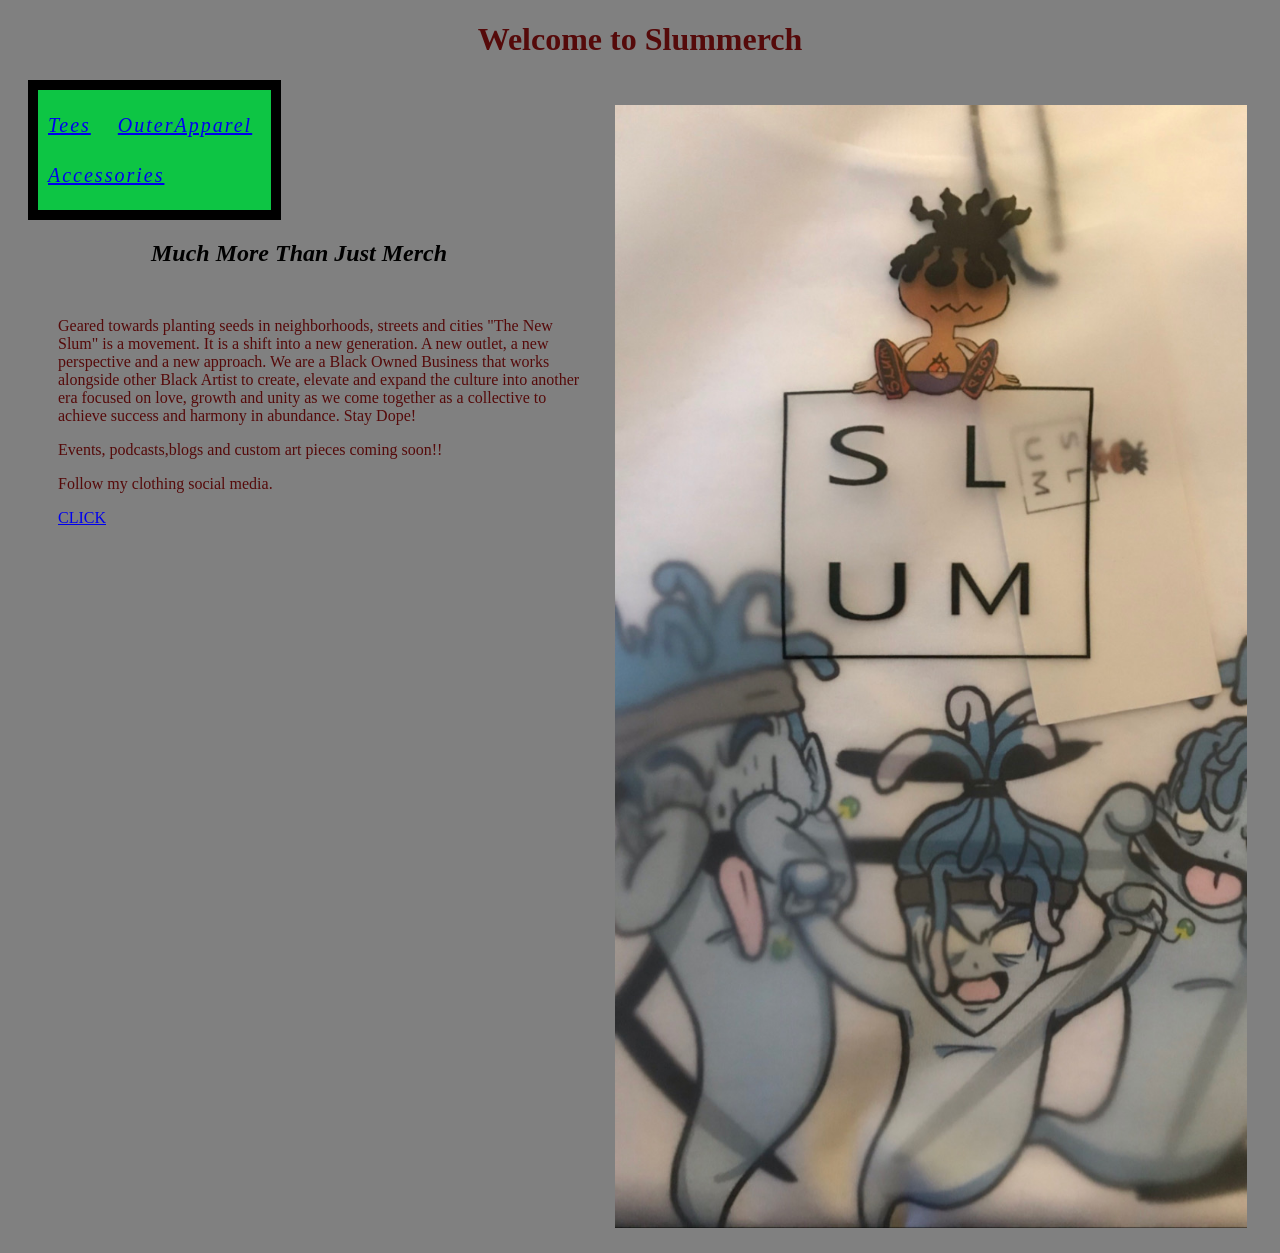
<file: index.html>
<!DOCTYPE html>
<html lang="en-us">
  <head>
    <link href="CSS/styles.css"rel="stylesheet"type="text/css"media="all">
    <title>Slummerch</title>
  </head>
  <body>
    <h1 class="intro">Welcome to Slummerch</h1>
      <img style="float: right;" src="img/1.JPG"class="centered-image"alt="photo of product">

    <div class="sidebar">
      <a href="https://www.thenewslum.com/tees">Tees</a>

      <a href="https://www.thenewslum.com/outerapparel"> OuterApparel</a>

      <a href="https://www.thenewslum.com/blkera">Accessories</a>
    </div>
    <h2 class="important">Much More Than Just Merch</h2>

    <div class="about">Geared towards planting seeds in neighborhoods, streets and cities "The New Slum" is a movement. It is a shift into a new generation. A new outlet, a new perspective and a new approach.
      We are a Black Owned Business that works alongside other Black Artist to create, elevate and expand the culture into another era focused on love, growth and unity as we come together as a collective to achieve success and harmony in abundance. Stay Dope!
      
      <p>Events, podcasts,blogs and custom art pieces coming soon!!</p>

    <p>Follow my clothing social media.</p><a href="https://www.instagram.com/slummerchman/">CLICK</a>
    </div>
</body>
</html>
</file>
<file: CSS/styles.css>
.centered-image {
  margin: 25px;
  width: 50%;
  height: auto;
  
}
h1.intro {
  text-align: center;
  color: rgb(85, 10, 10);
  text-shadow: darkorchid;
  
}
.sidebar {
  width: 20%;
  padding: 10px;
  border: solid black;
  border-width: 10px;
  background-color: rgb(13, 197, 68);
  margin: 20px;
  box-sizing: border-box;
  line-height: 50px;
  word-spacing: 20px;
  letter-spacing: 2px;
  font-size: 20px;
  font-family: Georgia, 'Times New Roman', Times, serif;
  font-style: oblique;
  
}

h2.important {
  text-align: center;
  font-style: italic;
}

.about{
  font-family: Georgia, 'Times New Roman', Times, serif;
  margin: 50px;
  color: rgb(85, 10, 10);
  
}
body {
  background-color: gray;
  box-sizing: border-box;
</file>
